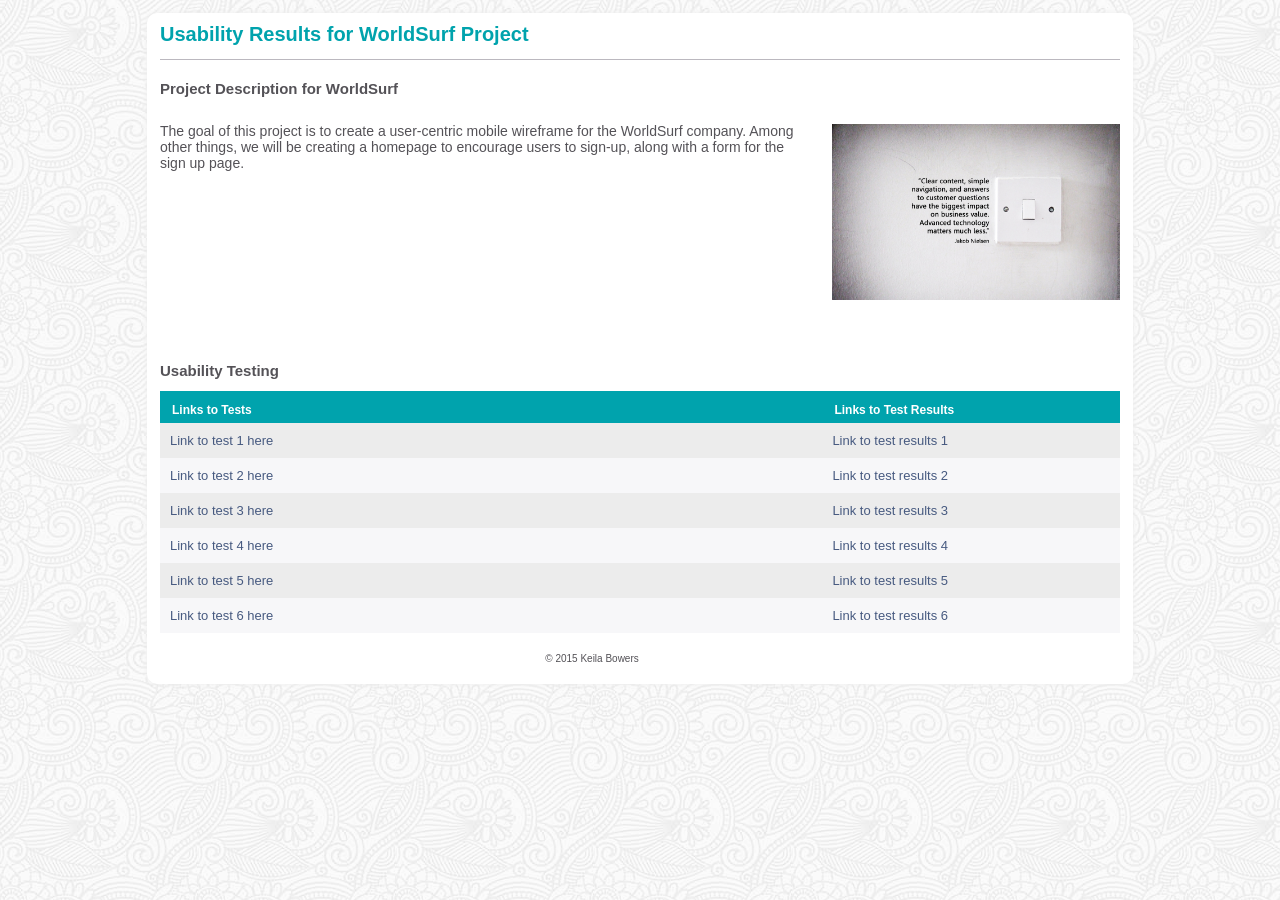
<file: Landing Page/index.html>
<!DOCTYPE html>
<!--[if lt IE 7]>      <html class="no-js lt-ie9 lt-ie8 lt-ie7"> <![endif]-->
<!--[if IE 7]>         <html class="no-js lt-ie9 lt-ie8"> <![endif]-->
<!--[if IE 8]>         <html class="no-js lt-ie9"> <![endif]-->
<!--[if gt IE 8]><!--> 
<html class="no-js"> <!--<![endif]-->
<head>
    <meta charset="utf-8">
    <title>Usability Results</title>
    <meta name="description" content="">
    <meta name="viewport" content="width=device-width">
    <link rel="stylesheet" href="css/main.css">
</head>
<body>

<div id="wrapper">
  <header>
     <h1>Usability Results for WorldSurf Project</h1>
  </header>
  <section class="main">
    <h2 class="desc-title">Project Description for WorldSurf</h2>
    <!-- Replace this text with your description of the project -->
    <p class="description">The goal of this project is to create a user-centric mobile wireframe for the WorldSurf company. Among other things, we will be creating a homepage to encourage users to sign-up, along with a form for the sign up page. </p>
    <figure>
      <img src="img/quote2.jpg" alt="usability quote"  />
      <figcaption></figcaption>    
    </figure>
  </section>
  <section class="sec">
    <h2>Usability Testing</h2>
    <table id="tests">
       <thead>
          <tr>
            <th>Links to Tests</th>
            <th>Links to Test Results</th> 
          </tr>
       </thead>
       <tbody>
          <tr class="odd">
             <td><a href="#">Link to test 1 here</a></td>
             <td><a href="">Link to test results 1</a></td>
          </tr>
          <tr>
             <td><a href="#">Link to test 2 here</a></td>
             <td><a href="">Link to test results 2</a></td>
          </tr>
          <tr class="odd">
             <td><a href="#">Link to test 3 here</a></td>
             <td><a href="">Link to test results 3</a></td>
          </tr>
          <tr>
             <td><a href="#">Link to test 4 here</a></td>
             <td><a href="#">Link to test results 4</a></td>
          </tr>
          <tr class="odd">
             <td><a href="#">Link to test 5 here</a></td>
             <td><a href="#">Link to test results 5</a></td>
          </tr>
          <!-- start link -->
          <tr>
             <td><a href="#">Link to test 6 here</a></td>
             <td><a href="#">Link to test results 6</a></td>
          </tr>

       </tbody>
    </table>
  </section>
  
  <footer> &copy; 2015 Keila Bowers</footer>
  </div> <!-- #wrapper div ends here-->
</body>
</html>
</file>
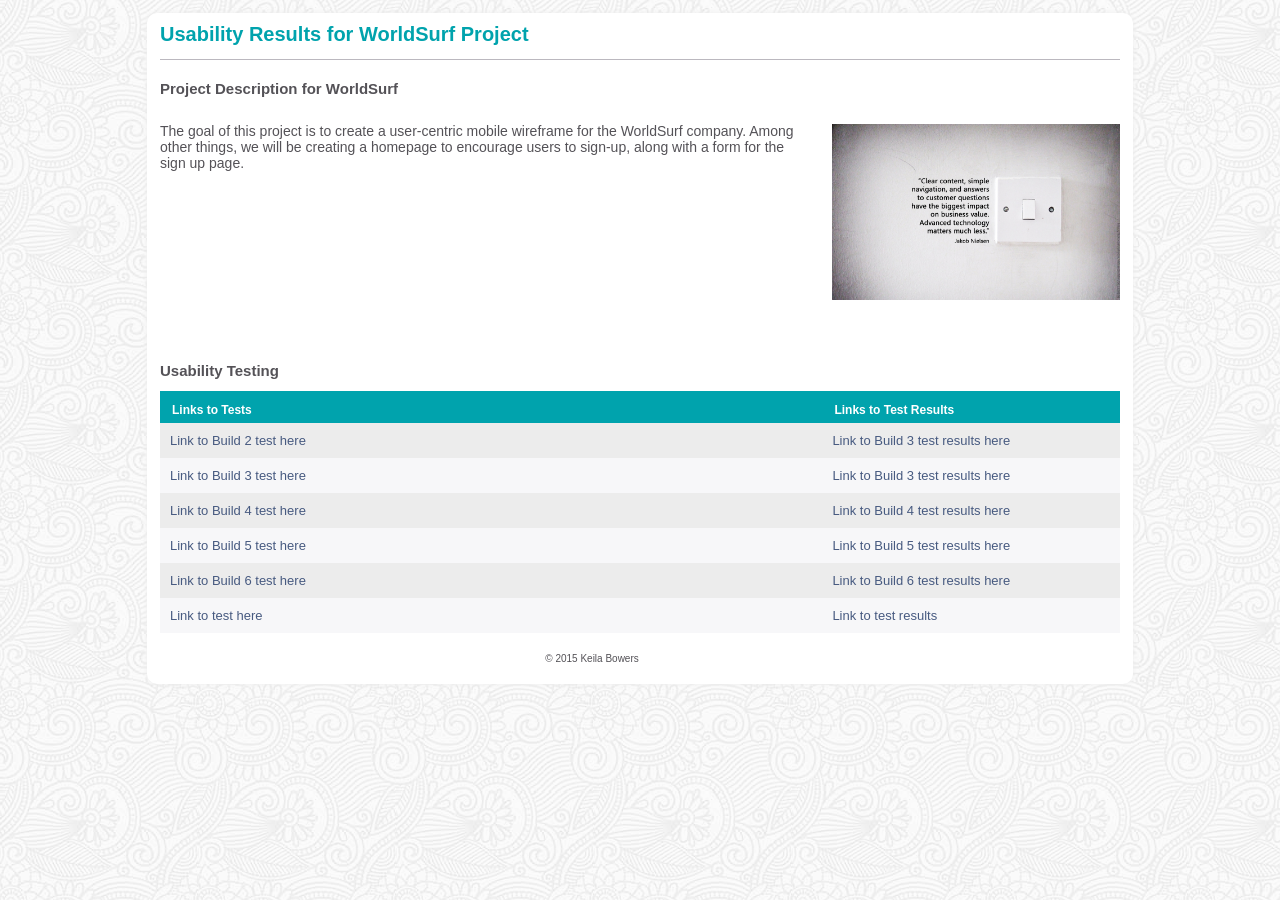
<file: landing_page/index.html>
<!DOCTYPE html>
<!--[if lt IE 7]>      <html class="no-js lt-ie9 lt-ie8 lt-ie7"> <![endif]-->
<!--[if IE 7]>         <html class="no-js lt-ie9 lt-ie8"> <![endif]-->
<!--[if IE 8]>         <html class="no-js lt-ie9"> <![endif]-->
<!--[if gt IE 8]><!--> 
<html class="no-js"> <!--<![endif]-->
<head>
    <meta charset="utf-8">
    <title>Usability Results</title>
    <meta name="description" content="">
    <meta name="viewport" content="width=device-width">
    <link rel="stylesheet" href="css/main.css">
</head>
<body>

<div id="wrapper">
  <header>
     <h1>Usability Results for WorldSurf Project</h1>
  </header>
  <section class="main">
    <h2 class="desc-title">Project Description for WorldSurf</h2>
    <!-- Replace this text with your description of the project -->
    <p class="description">The goal of this project is to create a user-centric mobile wireframe for the WorldSurf company. Among other things, we will be creating a homepage to encourage users to sign-up, along with a form for the sign up page. </p>
    <figure>
      <img src="img/quote2.jpg" alt="usability quote"  />
      <figcaption></figcaption>    
    </figure>
  </section>
  <section class="sec">
    <h2>Usability Testing</h2>
    <table id="tests">
       <thead>
          <tr>
            <th>Links to Tests</th>
            <th>Links to Test Results</th> 
          </tr>
       </thead>
       <tbody>
          <tr class="odd">
             <td><a href="https://usabilityhub.com/do/d379d8e31fb2/b733">Link to Build 2 test here</a></td>
             <td><a href="https://usabilityhub.com/tests/d379d8e31fb2/results/d6f0ed4863c9">Link to Build 3 test results here</a></td>
          </tr>
          <tr>
             <td><a href="https://usabilityhub.com/do/b46c46846d38/99dc">Link to Build 3 test here</a></td>
             <td><a href="https://usabilityhub.com/tests/b46c46846d38/results/c483526c0891">Link to Build 3 test results here</a></td>
          </tr>
          <tr class="odd">
             <td><a href="https://usabilityhub.com/do/f9076269ed0f/a4ab">Link to Build 4 test here</a></td>
             <td><a href="https://usabilityhub.com/tests/f9076269ed0f/results/3bc58745c9bf">Link to Build 4 test results here</a></td>
          </tr>
          <tr>
             <td><a href="https://usabilityhub.com/do/41a61f393de3/e93e">Link to Build 5 test here</a></td>
             <td><a href="https://usabilityhub.com/tests/41a61f393de3/results/a0e587b4752f">Link to Build 5 test results here</a></td>
          </tr>
          <tr class="odd">
             <td><a href="https://usabilityhub.com/do/26522843498f/940b">Link to Build 6 test here</a></td>
             <td><a href="https://usabilityhub.com/tests/26522843498f/results/abe1128555f1">Link to Build 6 test results here</a></td>
          </tr>
          <!-- start link -->
          <tr>
             <td><a href="#">Link to test  here</a></td>
             <td><a href="#">Link to test results </a></td>
          </tr>

       </tbody>
    </table>
  </section>
  
  <footer> &copy; 2015 Keila Bowers</footer>
  </div> <!-- #wrapper div ends here-->
</body>
</html>
</file>
<file: Landing Page/css/main.css>
/*-------------------------------------------  general -------------------------------------------------------*/
body{
	font-size: 62.5%;
	font-family: helvetica, arial, sans-serif;
	color:#545257; /*changes color of the whole text*/
	margin-top: 0;
	background: url('../img/symphony.png') repeat top left;
}
#wrapper{
	width:960px;
	margin: 1% auto;
	padding-left: 1%;
	padding-right: 1%;
	background: #ffffff;
	-webkit-box-shadow: 0px 0px 5px #ececec;
	-moz-box-shadow:    0px 0px 5px #ececec;
	box-shadow:         0px 0px 5px #ececec;
	
	border-radius: 10px; 
	-moz-border-radius: 10px; 
	-webkit-border-radius: 10px;

}
/*-------------------------------------------  header -------------------------------------------------------*/

header{
	border-bottom: 1px solid #bbb8bf; /*changes color of border under project name*/
}
h1{
	margin-top: 0;
	padding-top: 10px;
	color: #00A3AD;
}
h2{
	margin-top: 20px;
}
/*-------------------------------------------  table -------------------------------------------------------*/
table{
	background: #f7f7f9;  /*changes color of the background of the table*/
	border-collapse: collapse;
	width: 100%;
}
tr{
	display: table-row;
	border-color: inherit;
}
.odd{
	background: #ececec; /*changes color of the stripes table*/
}
th{
	text-align: left;
	padding: 1em 1em .5em;
	font-weight: bold;
	font-size: 120%;
	color: #FFFFFF;  /*changes color of table hd text*/
	background: #00A3AD; /*changes color of table hd background*/
}
th:first-child{
	/*border-right: 1px solid #6a7680;*/
}
td{
	padding: 1em 1em;
	width: 69%;
}
td:first-child{
	/*border-right: 1px solid #6a7680;*/
}
/*-------------------------------------------  top section-------------------------------------------------------*/
.main{

	overflow: auto;
	/*border-bottom: 1px solid #bbb8bf;*/
}
.main p{
	width: 67.5%;
	float: left;
	font-size: 1.4em;

}
.main figure{
	float: right;
	margin: 15px 0 20px 0;
	width: 30%;

}
figure img{
	width: 100%;
}
.sec{
	clear: both;
	margin-top: 40px;
	
}

/*-------------------------------------------  links -------------------------------------------------------*/
a{
	text-decoration: none;
	font-size: 1.3em;
	color: #475a80;  /*changes color of the links*/
}
a:hover{
	text-decoration: underline;
}
/*-------------------------------------------  footer-------------------------------------------------------*/
footer{
	margin-top: 20px;
	margin-bottom: 20px;
	padding-bottom: 20px;
	text-align: center;
	width: 90%;
}
/* ------------------------------------------- Media Queries -------------------------------------------------------*/


	/* Smaller than standard 960 (devices and browsers) */
	@media only screen and (max-width: 959px) {
		#wrapper{
			width:98%;
		}	
	}
	/* Tablet Portrait size to standard 960 (devices and browsers) */
	@media only screen and (min-width: 768px) and (max-width: 959px) {

		#wrapper{
			width:98%;

		}
		.main figure{
			width: 35%;
		}
		.main figure img{
			width: 100%;	
		}
		.main p{
			width: 60%;	
		}
		td{
			width: 50%;
		}
	}

	/* All Mobile Sizes (devices and browser) */
	@media only screen and (max-width: 767px) {
		#wrapper{
			width: 95%;
	
		}
		.main, header, h2{
			padding-left: 1%;
			padding-right: 1%;
		}
		.main figure{
			width: 100%;
			float: right;
		}
		.main p{
			width: 98%;
		}
		.main figure img{
			width: 100%;
		}
		td{
			width: 50%;
		}
	}

	/* Mobile Landscape Size to Tablet Portrait (devices and browsers) */
	@media only screen and (min-width: 480px) and (max-width: 767px) {
		#wrapper{
			width: 98%;
			min-width: 480px;
			max-width: 767px;
		}
		.main p{
			width: 100%;
		}
		td{

			width: 50%;
		}
	}
	/* Mobile Portrait Size to Mobile Landscape Size (devices and browsers) */
	@media only screen and (max-width: 479px) {
		#wrapper{
			width: 96%;
		}
		figure {
			display: none;
		}
		figcaption{
			display: none;
		}
		.sec{
			margin-top: 10px;
		}
		tr{
			height: 44px;
			line-height: 44px;
		}
		td{
			width: 50%;
			
		}
	}
</file>
<file: landing_page/css/main.css>
/*-------------------------------------------  general -------------------------------------------------------*/
body{
	font-size: 62.5%;
	font-family: helvetica, arial, sans-serif;
	color:#545257; /*changes color of the whole text*/
	margin-top: 0;
	background: url('../img/symphony.png') repeat top left;
}
#wrapper{
	width:960px;
	margin: 1% auto;
	padding-left: 1%;
	padding-right: 1%;
	background: #ffffff;
	-webkit-box-shadow: 0px 0px 5px #ececec;
	-moz-box-shadow:    0px 0px 5px #ececec;
	box-shadow:         0px 0px 5px #ececec;
	
	border-radius: 10px; 
	-moz-border-radius: 10px; 
	-webkit-border-radius: 10px;

}
/*-------------------------------------------  header -------------------------------------------------------*/

header{
	border-bottom: 1px solid #bbb8bf; /*changes color of border under project name*/
}
h1{
	margin-top: 0;
	padding-top: 10px;
	color: #00A3AD;
}
h2{
	margin-top: 20px;
}
/*-------------------------------------------  table -------------------------------------------------------*/
table{
	background: #f7f7f9;  /*changes color of the background of the table*/
	border-collapse: collapse;
	width: 100%;
}
tr{
	display: table-row;
	border-color: inherit;
}
.odd{
	background: #ececec; /*changes color of the stripes table*/
}
th{
	text-align: left;
	padding: 1em 1em .5em;
	font-weight: bold;
	font-size: 120%;
	color: #FFFFFF;  /*changes color of table hd text*/
	background: #00A3AD; /*changes color of table hd background*/
}
th:first-child{
	/*border-right: 1px solid #6a7680;*/
}
td{
	padding: 1em 1em;
	width: 69%;
}
td:first-child{
	/*border-right: 1px solid #6a7680;*/
}
/*-------------------------------------------  top section-------------------------------------------------------*/
.main{

	overflow: auto;
	/*border-bottom: 1px solid #bbb8bf;*/
}
.main p{
	width: 67.5%;
	float: left;
	font-size: 1.4em;

}
.main figure{
	float: right;
	margin: 15px 0 20px 0;
	width: 30%;

}
figure img{
	width: 100%;
}
.sec{
	clear: both;
	margin-top: 40px;
	
}

/*-------------------------------------------  links -------------------------------------------------------*/
a{
	text-decoration: none;
	font-size: 1.3em;
	color: #475a80;  /*changes color of the links*/
}
a:hover{
	text-decoration: underline;
}
/*-------------------------------------------  footer-------------------------------------------------------*/
footer{
	margin-top: 20px;
	margin-bottom: 20px;
	padding-bottom: 20px;
	text-align: center;
	width: 90%;
}
/* ------------------------------------------- Media Queries -------------------------------------------------------*/


	/* Smaller than standard 960 (devices and browsers) */
	@media only screen and (max-width: 959px) {
		#wrapper{
			width:98%;
		}	
	}
	/* Tablet Portrait size to standard 960 (devices and browsers) */
	@media only screen and (min-width: 768px) and (max-width: 959px) {

		#wrapper{
			width:98%;

		}
		.main figure{
			width: 35%;
		}
		.main figure img{
			width: 100%;	
		}
		.main p{
			width: 60%;	
		}
		td{
			width: 50%;
		}
	}

	/* All Mobile Sizes (devices and browser) */
	@media only screen and (max-width: 767px) {
		#wrapper{
			width: 95%;
	
		}
		.main, header, h2{
			padding-left: 1%;
			padding-right: 1%;
		}
		.main figure{
			width: 100%;
			float: right;
		}
		.main p{
			width: 98%;
		}
		.main figure img{
			width: 100%;
		}
		td{
			width: 50%;
		}
	}

	/* Mobile Landscape Size to Tablet Portrait (devices and browsers) */
	@media only screen and (min-width: 480px) and (max-width: 767px) {
		#wrapper{
			width: 98%;
			min-width: 480px;
			max-width: 767px;
		}
		.main p{
			width: 100%;
		}
		td{

			width: 50%;
		}
	}
	/* Mobile Portrait Size to Mobile Landscape Size (devices and browsers) */
	@media only screen and (max-width: 479px) {
		#wrapper{
			width: 96%;
		}
		figure {
			display: none;
		}
		figcaption{
			display: none;
		}
		.sec{
			margin-top: 10px;
		}
		tr{
			height: 44px;
			line-height: 44px;
		}
		td{
			width: 50%;
			
		}
	}
</file>
